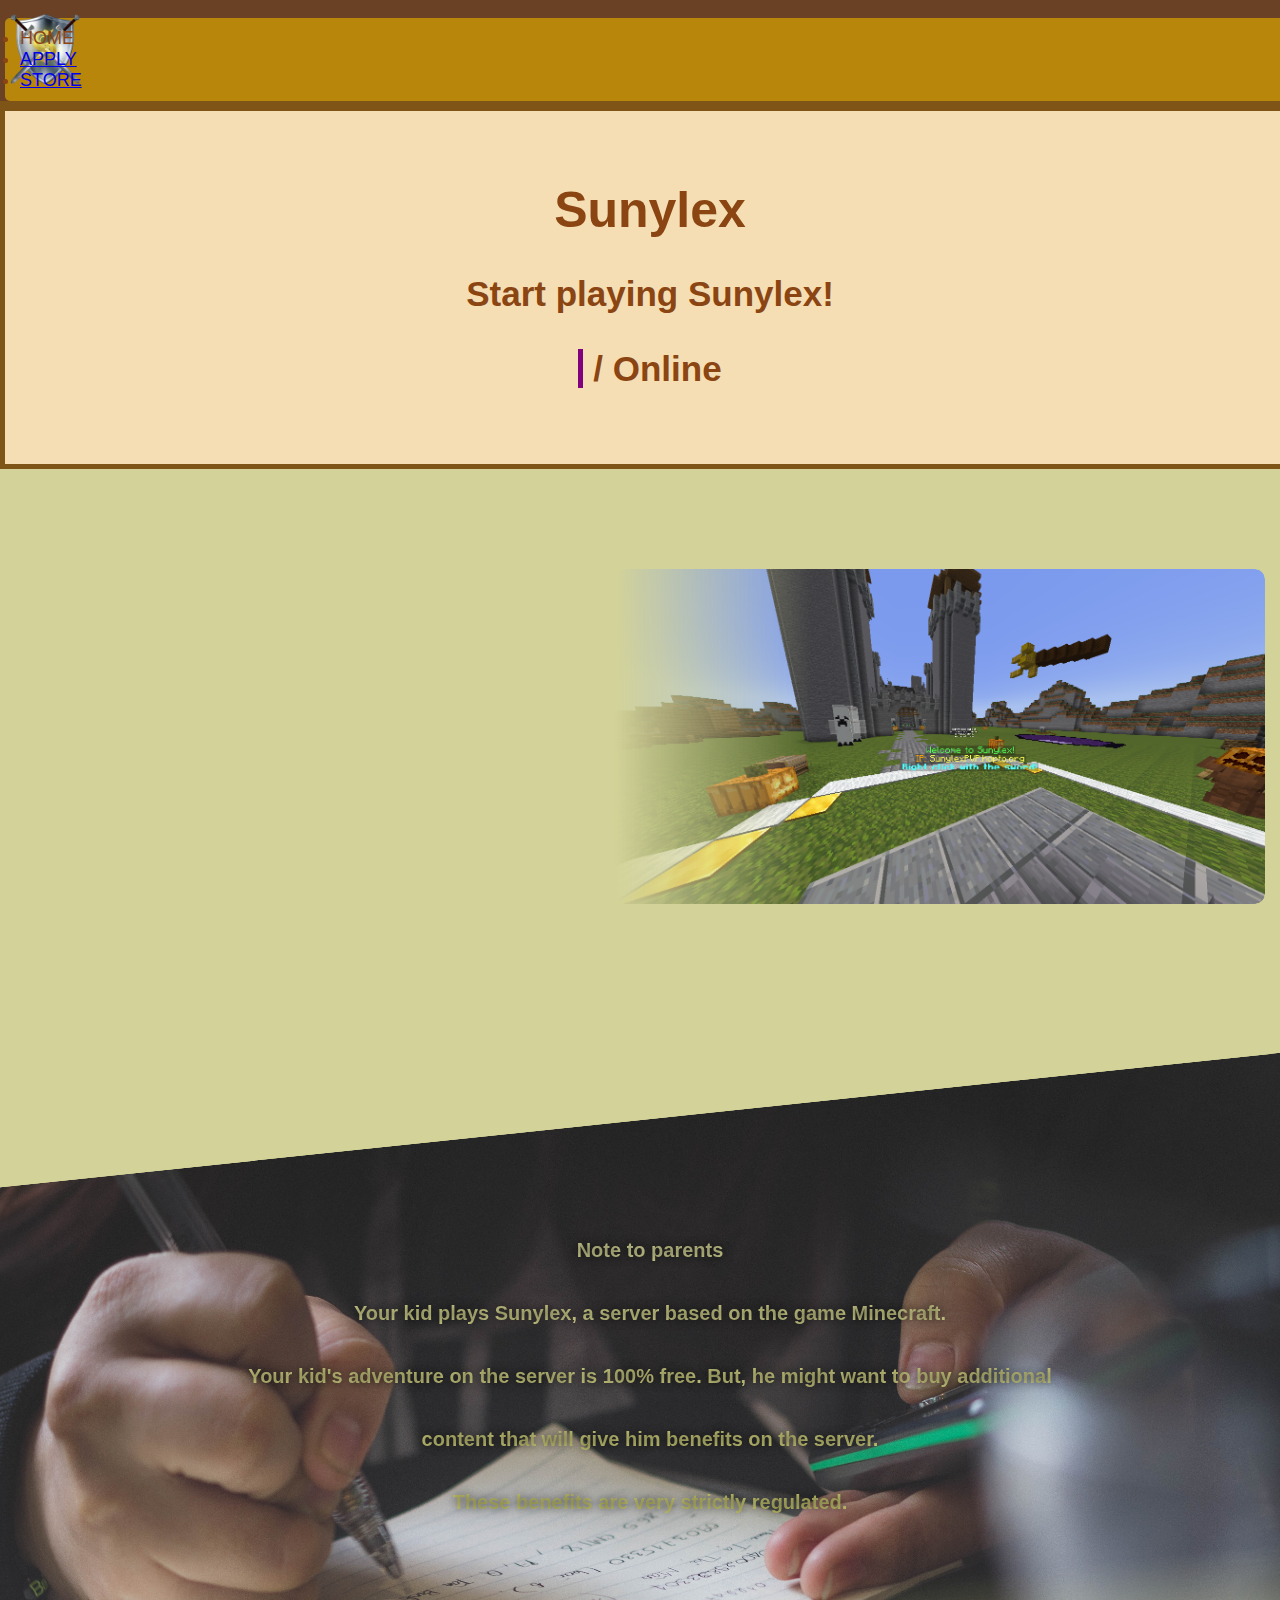
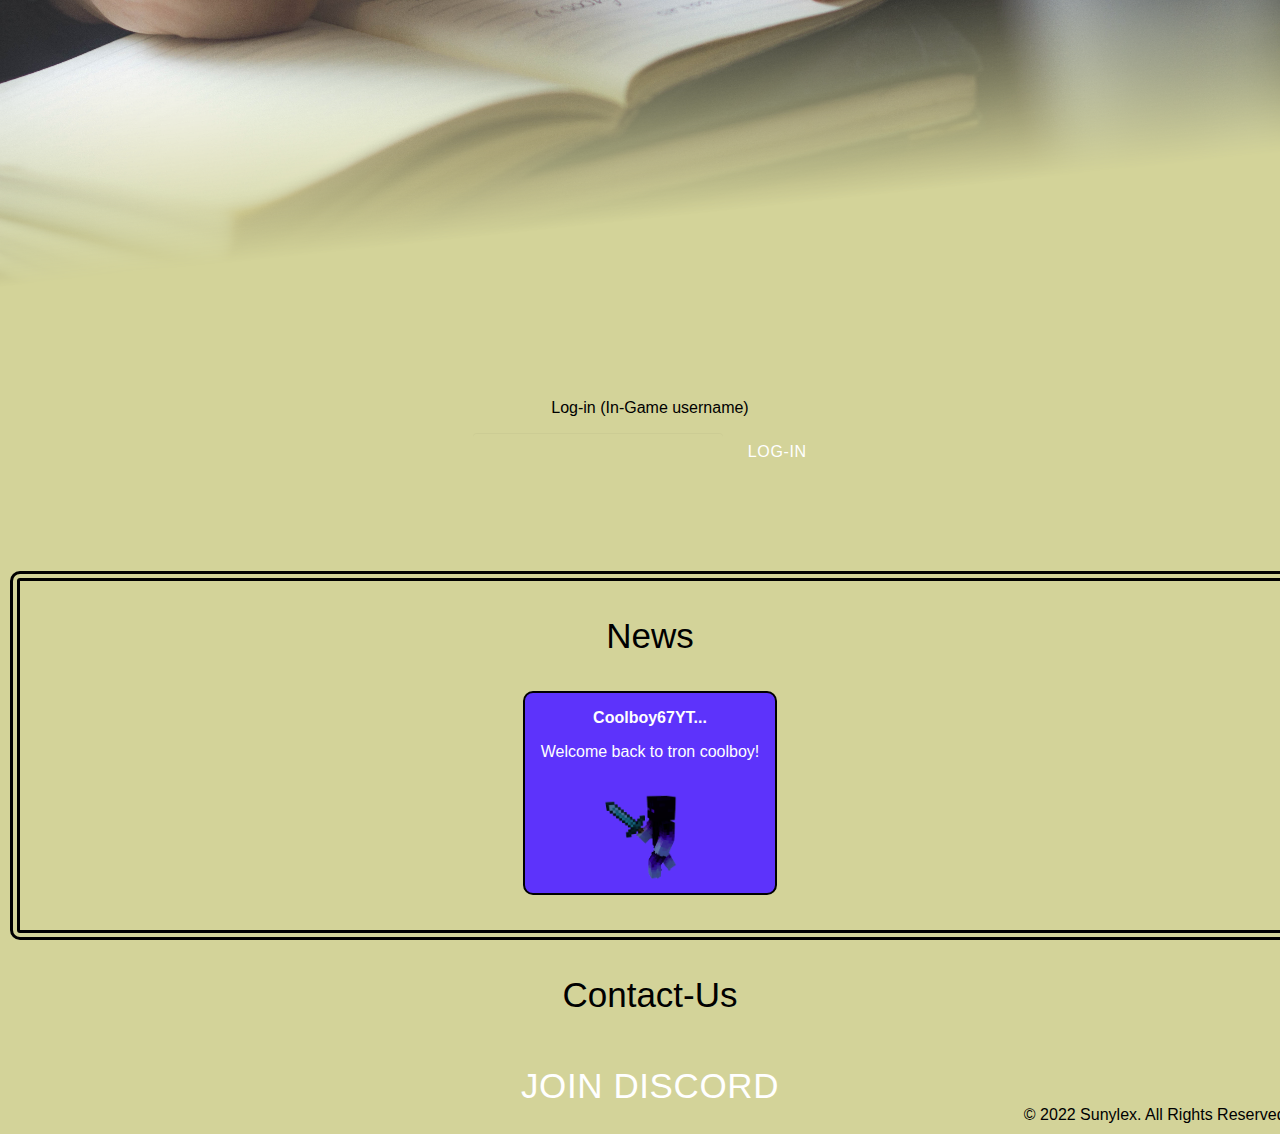
<file: index.html>
<!DOCTYPE html>
<html lang="en"><head><meta http-equiv="Content-Type" content="text/html; charset=UTF-8">
    
    <meta http-equiv="X-UA-Compatible" content="IE=edge">
    <meta name="viewport" content="width=device-width, initial-scale=1.0">
    <link rel="stylesheet" href="style.css">
    <title>Sunylex</title>
    <script src="options.js"></script>
</head>
    <nav>
        <img src="./file/logo.jpg" alt="Sunylex Logo" width="70px" style="margin-bottom: -70px;margin-left: 10px;">
        <div id="profile">
        </div>
        <ul class="navlinks">
            <li><a onclick="modifyState()">Home</a></li>
            <li><a href="https://formfaca.de/sm/mnOS4GQPL">Apply</a></li>
            <li><a href="https://sunylexpvp.tebex.io/">Store</a></li>
        </ul>
    </nav>
<body>
    <div class="mainMessage">
        <p style="font-size: 50px;font-weight: bold;">Sunylex</p>
        <p style="font-size: 35px;font-weight: bold;margin-top: -15px;">Start playing Sunylex!</p>
        <span style="font-size: 35px;font-weight: bold;margin-top: -15px;border-left: solid;border-width: 5px;border-color: purple;margin-right: 10px;"> </span><span id="player-count" style="font-size: 35px;font-weight: bold;margin-top: -15px;"></span><span style="font-size: 35px;font-weight: bold;margin-top: -15px;"> / </span><span id="status" style="font-size: 35px;font-weight: bold;margin-top: -15px;"></span><span style="font-size: 35px;font-weight: bold;margin-top: -15px;"> Online</span>
        <div id="demo" style="margin-top: 55px;"></div>
    </div>
    <div>
        <img src="./file/mainimage.jpg" alt="Main Image" style="width: 50%;height: 60%;border-radius: 10px;-webkit-mask-image: linear-gradient(to left, rgba(0, 0, 0, 1.0) 70%, transparent 100%);float: right;margin-top: 100px;margin-right: 35px;">
    </div>
    <div class="idk">
    <div class="imageParents">
        <div class="noteParentStyle">
            <p class="noteParentText">Note to parents</p>
            <p class="noteParentText2">Your kid plays Sunylex, a server based on the game Minecraft.</p>
            <p class="noteParentText2">Your kid's adventure on the server is 100% free. But, he might want to buy additional</p>
            <p class="noteParentText2">content that will give him benefits on the server.</p>
            <p class="noteParentText2">These benefits are very strictly regulated.</p>
        </div>
    </div>
</div>
<div style="-webkit-mask-image: linear-gradient(to bottom, rgba(0, 0, 0, 1.0) 98%, transparent 100%100%);">
<div class="applyForm">
    <div id="ff-compose"></div>
<script async defer src="https://formfacade.com/include/112251143680646587644/form/1FAIpQLSf2eGhfrI5-5L-ARuXs1kwzNEhxvS8LL1SKvqBCapBJI5CAIQ/classic.js?div=ff-compose"></script>
</div>
</div>
<div class="log-in">
    <p style="margin-top: 100px;">Log-in (In-Game username)</p>
    <input maxlength="16" class="input" type="text" name="" id="testValue">
    <button class="button" onclick="testValueSubmit()">Log-in</button>
    <div id="eui"></div>
</div>
<div class="news">
    <p style="text-align: center;font-size: 35px;">News</p>
    <div class="news1">
        <div class="news1Text">
            <p style="font-weight: bold;">Coolboy67YT...</p>
            <p>Welcome back to tron coolboy!</p>
            <img src="./file/Fight.png" alt="Fight Image" width="100px">
        </div>
    </div>
</div>
<div class="contact-us">
    <p>Contact-Us</p>
    <a style="margin-bottom: 25px;" href="https://discord.gg/VZYS4WD4AW"><button class="button">Join Discord</button></a>
</div>
<div style="text-align: right;margin-right: 10px;margin-bottom: 10px;">© 2022 Sunylex. All Rights Reserved.</div>
    <script src="index.js"></script>
</body>
</html>
<!--End Block Color #d3d399-->
<!--Border-Radius-->
</file>
<file: style.css>
:root {
    --MaxPageWidth: 2000px;
    --PageFont: 'MedievalFont', serif;
    --PageBackgroundColor: #d3d399;
    --NavBackground: #6b4126;
    --ContentBackground: #f5deb3;
    --TextMedieval: #8b4513;
}

body, html {
    font-family: var(--PageFont);
    max-width: var(--MaxPageWidth);
    margin: 0 auto;
    background: var(--PageBackgroundColor);
    min-width: 1300px;
}

nav {
    background: var(--NavBackground);
    border-bottom: 5px solid #7e5417; /* Add a medieval-style border to the navigation bar */
}

.navlinks {
    font-family: var(--PageFont);
    color: var(--TextMedieval);
    font-size: 18px; /* Adjust the font size for a medieval look */
    text-transform: uppercase; /* Make text uppercase for a medieval touch */
    padding: 10px 15px; /* Add padding to the navigation links for better styling */
    border-radius: 5px; /* Add rounded corners to the links */
    margin: 0 5px; /* Adjust spacing between links */
    background-color: #b8860b; /* Use a golden color for link backgrounds */
    text-decoration: none; /* Remove underlines from links */
    transition: background-color 0.3s; /* Add a transition effect for hover */
}

.navlinks:hover {
    background-color: #cd8500; /* Darken the link background color on hover */
}

.mainMessage {
    background: var(--ContentBackground);
    color: var(--TextMedieval);
    text-align: center; /* Center-align text for the content section */
    padding: 20px; /* Add padding to the content section for spacing */
    border: 5px solid #7e5417; /* Add a border to the content section */
}
.imageParents {
    height: 700px;
    max-width: 100%;
    width: 100%;
    margin-top: 50%;
    background-image: url(./file/noteparents.jpg);
    background-repeat: no-repeat;
    background-size: cover;
    transform: skewY(-6deg);
    -webkit-mask-image: linear-gradient(to bottom, rgba(0, 0, 0, 1.0) 70%, transparent 100%100%);
}
.noteParentStyle {
    transform: skewY(6deg);
    display: flex;
    flex-direction: column;
    border-top: 10px solid rgb(255 140 0 / 0%);
    background: #ffffff00;
    border-width: 100px;
    text-align: center;
    font-size: 20px;
    background: -webkit-linear-gradient(#d3d399, #c7c76b);
    -webkit-background-clip: text;
    -webkit-text-fill-color: transparent;
    text-shadow: #000000b0 0px 0px 10px;
    font-weight: bold;
}
.applyForm {
    text-align: center;
    margin-top: 180px;
    -webkit-mask-image: linear-gradient(to top, rgba(0, 0, 0, 1.0) 98%, transparent 100%100%);
}
.log-in {
    text-align: center;
    margin-bottom: 100px;
}
.input {
    background: rgba(255,255,255,.1);
    border: none;
    border-radius: 4px;
    font-size: var(--ff-font-size);
    margin: 0;
    outline: 0;
    padding: 10px;
    -webkit-box-sizing: border-box;
    background-color: var(--ff-field-bgcolor);
    color: var(--ff-font-color);
    box-shadow: 0 1px 0 rgb(0 0 0 / 3%) inset;
    margin-bottom: 0px;
    width: 250px;
}
.button {
    background-color: var(--ff-primary-color);
    color: #fff;
    cursor: pointer;
    min-width: 100px;
    height: 30px;
    line-height: 2;
    border: 0px;
    border-radius: 4px;
    font-size: var(--ff-font-small);
    font-weight: 500;
    letter-spacing: .6px;
    text-transform: uppercase;
}
.news {
    border-width: 10px;
    border-style: double;
    border-radius: 10px;
    margin-left: 10px;
    margin-right: 10px;
    margin-bottom: 10px;
}
.news1 {
    height: 200px;
    background: #5d33fb;
    margin: auto;
    width: 250px;
    border-radius: 10px;
    border: black solid 2px;
    margin-bottom: 35px;
}
.news1Text {
    color: white;
    text-align: center;
}
.contact-us {
    font-size: 35px;
    text-align: center;
}
</file>
